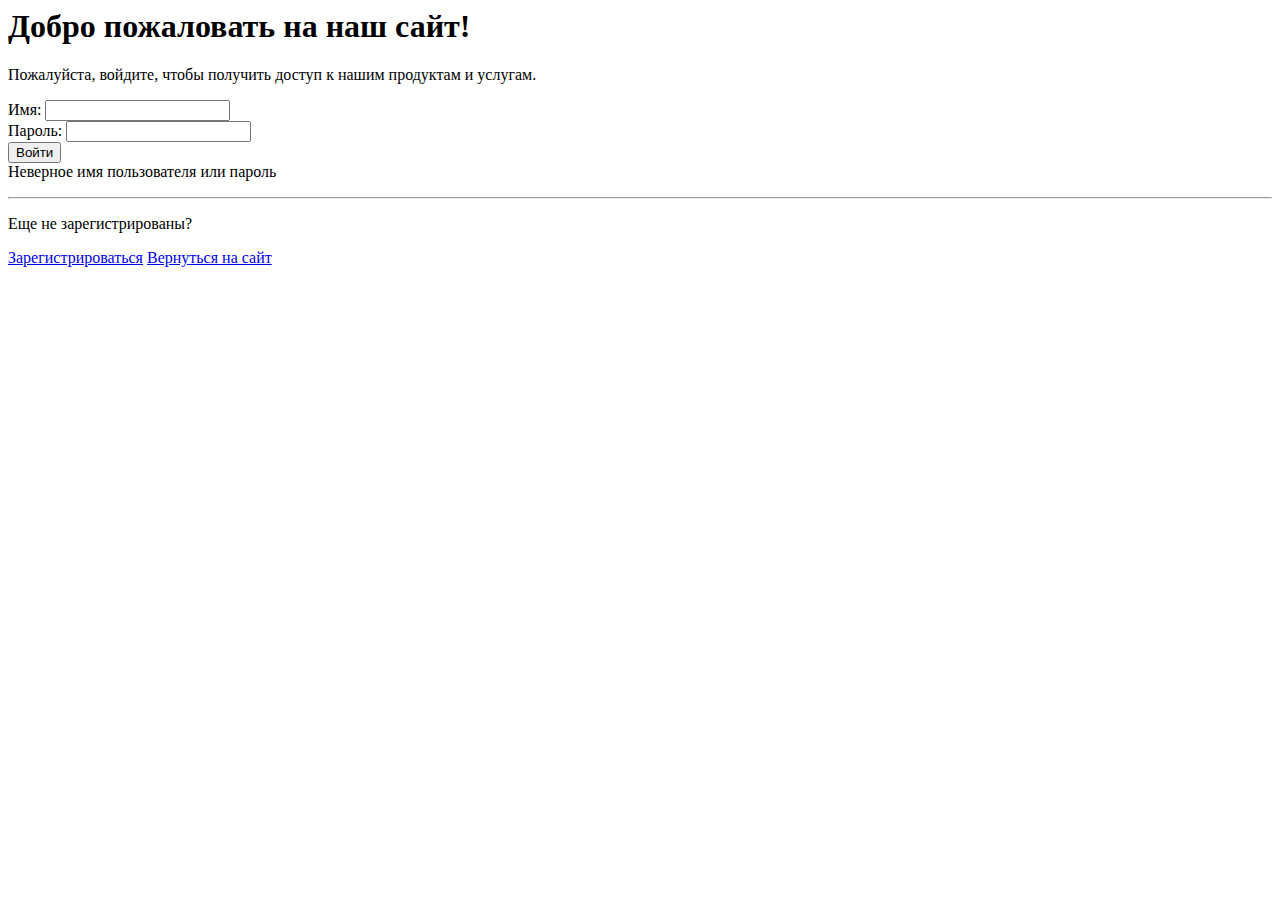
<file: src/main/resources/templates/login.html>
<html>
<head>
  <meta charset="UTF-8">
  <meta name="viewport"
        content="width=device-width, user-scalable=no, initial-scale=1.0, maximum-scale=1.0, minimum-scale=1.0">
  <meta http-equiv="X-UA-Compatible" content="ie=edge">
  <link rel="stylesheet" href="https://cdn.jsdelivr.net/npm/bootstrap@5.2.3/dist/css/bootstrap.min.css"
        integrity="sha384-rbsA2VBKQhggwzxH7pPCaAqO46MgnOM80zW1RWuH61DGLwZJEdK2Kadq2F9CUG65" crossorigin="anonymous">
  <title>Вход в аккаунт</title>
</head>
<body>

<div class="container mt-5">
  <h1>Добро пожаловать на наш сайт!</h1>
  <p class="mb-3">Пожалуйста, войдите, чтобы получить доступ к нашим продуктам и услугам.</p>
  <form th:method="POST" th:action="@{/process_login}">
    <div class="form-group mb-3">
      <label for="username">Имя:</label>
      <input type="text"
             class="form-control"
             name="username" id="username"
             required>
    </div>

    <div class="form-group mb-3">
      <label for="password">Пароль:</label>
      <input type="password" class="form-control" id="password" name="password" required>
    </div>

    <input type="submit" class="btn btn-primary mb-3" value="Войти">
    <!-- Обработкта ошибки -->
    <div class="alert alert-danger"
         role="alert"
         th:if="${param.error}">
      Неверное имя пользователя или пароль
    </div>
  </form>
  <hr class="mb-4">
  <p class="mb-3">Еще не зарегистрированы?</p>
  <a href="/auth/register" class="btn btn-success mb-3 mr-3">Зарегистрироваться</a>
  <a href="/" class="btn btn-secondary mb-3">Вернуться на сайт</a>
</div>
</body>
</html>
</file>
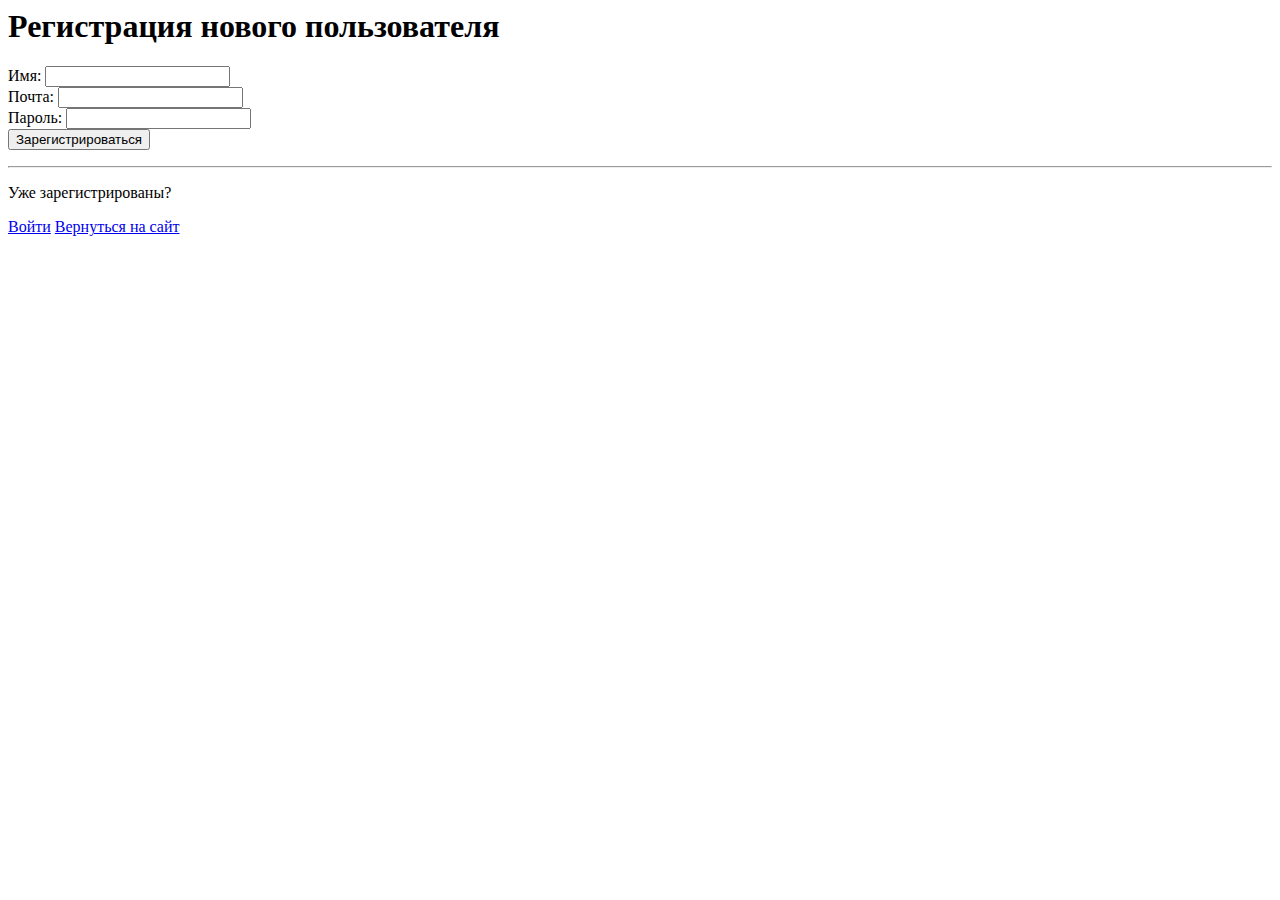
<file: src/main/resources/templates/register.html>
<html>
<head>
  <meta charset="UTF-8">
  <meta name="viewport"
        content="width=device-width, user-scalable=no, initial-scale=1.0, maximum-scale=1.0, minimum-scale=1.0">
  <meta http-equiv="X-UA-Compatible" content="ie=edge">
  <link rel="stylesheet" href="https://cdn.jsdelivr.net/npm/bootstrap@5.2.3/dist/css/bootstrap.min.css"
        integrity="sha384-rbsA2VBKQhggwzxH7pPCaAqO46MgnOM80zW1RWuH61DGLwZJEdK2Kadq2F9CUG65" crossorigin="anonymous">
  <title>Регисттрация аккаунта</title>
</head>
<body>
<div class="container mt-5">
  <h1>Регистрация нового пользователя</h1>
  <form method="POST" th:action="@{/auth/register}" th:object="${user}">

    <div class="form-group mb-3">
      <label for="username">Имя:</label>
      <input th:field="*{username}" type="text" class="form-control" id="username" name="username" required>
      <div th:if="${#fields.hasErrors('username')}" th:errors="*{username}" class="alert alert-danger mt-1"></div>
    </div>

    <div class="form-group mb-3">
      <label for="email">Почта:</label>
      <input th:field="*{email}" type="text" class="form-control" id="email" name="email" required>
      <div th:if="${#fields.hasErrors('email')}" th:errors="*{email}" class="alert alert-danger mt-1"></div>
    </div>

    <div class="form-group mb-3">
      <label for="password">Пароль:</label>
      <input th:field="*{password}" type="password" class="form-control" id="password" name="password" required>
      <div th:if="${#fields.hasErrors('password')}" th:errors="*{password}" class="alert alert-danger mt-1"></div>
    </div>
    <!--        <div class="form-group mb-3">-->
    <!--            <label for="repeatPassword">Подтверждение пароля:</label>-->
    <!--            <input th:field="*{repeatPassword}" type="password" class="form-control" id="repeatPassword"-->
    <!--                   name="passwordConfirm" required>-->
    <!--            <div th:if="${#fields.hasErrors('repeatPassword')}" th:errors="*{repeatPassword}"></div>-->
    <!--        </div>-->
    <button type="submit" class="btn btn-primary mb-3">Зарегистрироваться</button>
  </form>
  <hr class="mb-4">
  <p class="mb-3">Уже зарегистрированы?</p>
  <a href="/auth/login" class="btn btn-success mb-3 mr-3">Войти</a>
  <a href="/" class="btn btn-secondary mb-3">Вернуться на сайт</a>
</div>
</body>
</html>
</file>
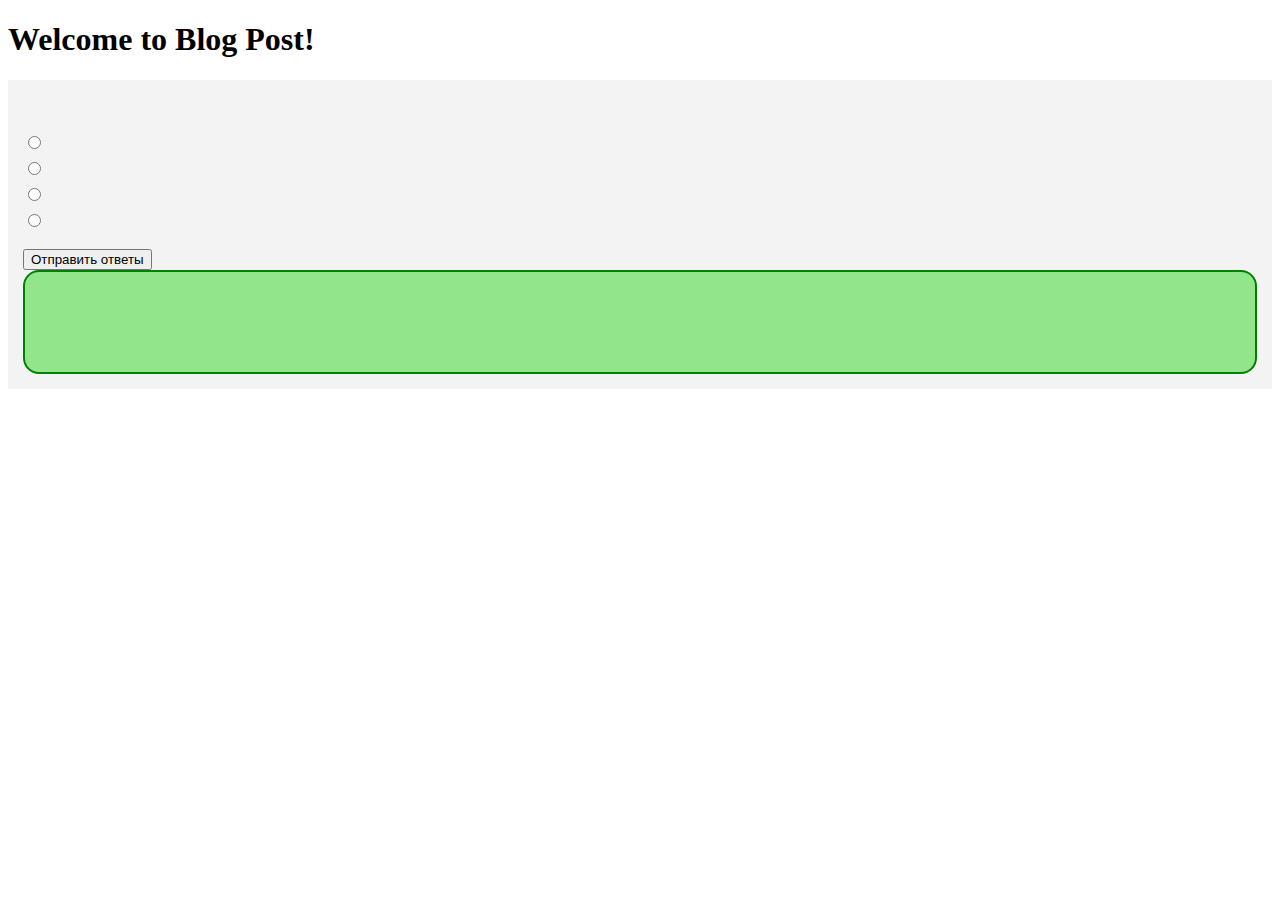
<file: src/main/resources/templates/test.html>
<!DOCTYPE html>
<html xmlns:th="http://www.thymeleaf.org"
      xmlns:layout="http://www.ultraq.net.nz/thymeleaf/layout"
      layout:decorate="layout"
      lang="en">
<head>
    <meta charset="UTF-8">
    <meta name="viewport"
          content="width=device-width, user-scalable=no, initial-scale=1.0, maximum-scale=1.0, minimum-scale=1.0">
    <meta http-equiv="X-UA-Compatible" content="ie=edge">
    <link rel="stylesheet" href="https://cdn.jsdelivr.net/npm/bootstrap@5.2.3/dist/css/bootstrap.min.css"
          integrity="sha384-rbsA2VBKQhggwzxH7pPCaAqO46MgnOM80zW1RWuH61DGLwZJEdK2Kadq2F9CUG65" crossorigin="anonymous">
    <link rel="icon" type="image/x-icon" href="assets/favicon.ico"/>
    <!-- Bootstrap icons-->
    <link href="https://cdn.jsdelivr.net/npm/bootstrap-icons@1.5.0/font/bootstrap-icons.css" rel="stylesheet"/>
    <title>Тема</title>
    <link rel="stylesheet" href="../static/style.css">
</head>
<body>
<section layout:fragment="content">
    <section class="py-5">
        <div class="container mt-5">
            <div class="row">
                <div class="col-lg-12">
                    <div class="mb-4">
                        <h1 class="fw-bolder mb-1" th:text="${test.getTestName()}">Welcome to Blog Post!</h1>
                    </div>
                    <section class="mb-5">
                        <p class="fs-5 mb-4" th:utext="${test.getDescription()}"></p>
                        <form th:unless="${isPassed.isSuccess}"
                              style="background-color:rgba(240,240,240,0.8); padding:15px;"
                              class="question_blocks" method="post"
                              th:action="@{/test/test-submit/{id}(id = ${test.id})}">
                            <div class="card p-2 mb-2"
                                 th:text="${'Для сдачи теста нужно наборать ' + test.getMinGrade() + ' баллов'}"
                            />

                            <div style="display: flex; flex-direction:column; gap:6px; padding-bottom: 18px;"
                                 class="question_block" th:each="question, qIndex : ${test.getQuestions()}">
                                <p th:text="${question.getQuestionText()}"></p>
                                <input type="hidden" th:name="'questions[' + ${qIndex.index} + '].questionId'"
                                       th:value="${question.id}"/>
                                <div>
                                    <input type="radio" th:name="'questions['+ ${qIndex.index} + '].selectedAnswer'"
                                           th:value="1"
                                    />
                                    <label th:text="${question.firstAnswer}"/>                                    </label>

                                </div>
                                <div>
                                    <input type="radio" th:name="'questions['+ ${qIndex.index} + '].selectedAnswer'"
                                           th:value="2"
                                    />
                                    <label th:text="${question.secondAnswer}"/>


                                </div>
                                <div>
                                    <input type="radio" th:name="'questions['+ ${qIndex.index} + '].selectedAnswer'"
                                           th:value="3"
                                    />
                                    <label th:text="${question.thirdAnswer}"/>


                                </div>
                                <div>
                                    <input type="radio" th:name="'questions['+ ${qIndex.index} + '].selectedAnswer'"
                                           th:value="4"
                                    />
                                    <label th:text="${question.fourthAnswer}"/>


                                </div>
                            </div>
                            <button type="submit" class="btn btn-primary">Отправить ответы</button>
                        </form>
                        <div style="height: 100px; display: flex; align-items:center; background-color:#92E689; border-radius:16px; border: 2px solid green"
                             th:if="${isPassed.isSuccess}">
                            <p style="margin:0; font-size: 24px; padding-left: 16px"
                               th:text="${'Поздравляю, вы успешно сдали этот с ' + isPassed.tries + ' попытки!'}"
                            />
                        </div>
                    </section>
                </div>
                <!-- Side widgets-->
            </div>
        </div>
    </section>
</section>
</body>
</html>
</file>
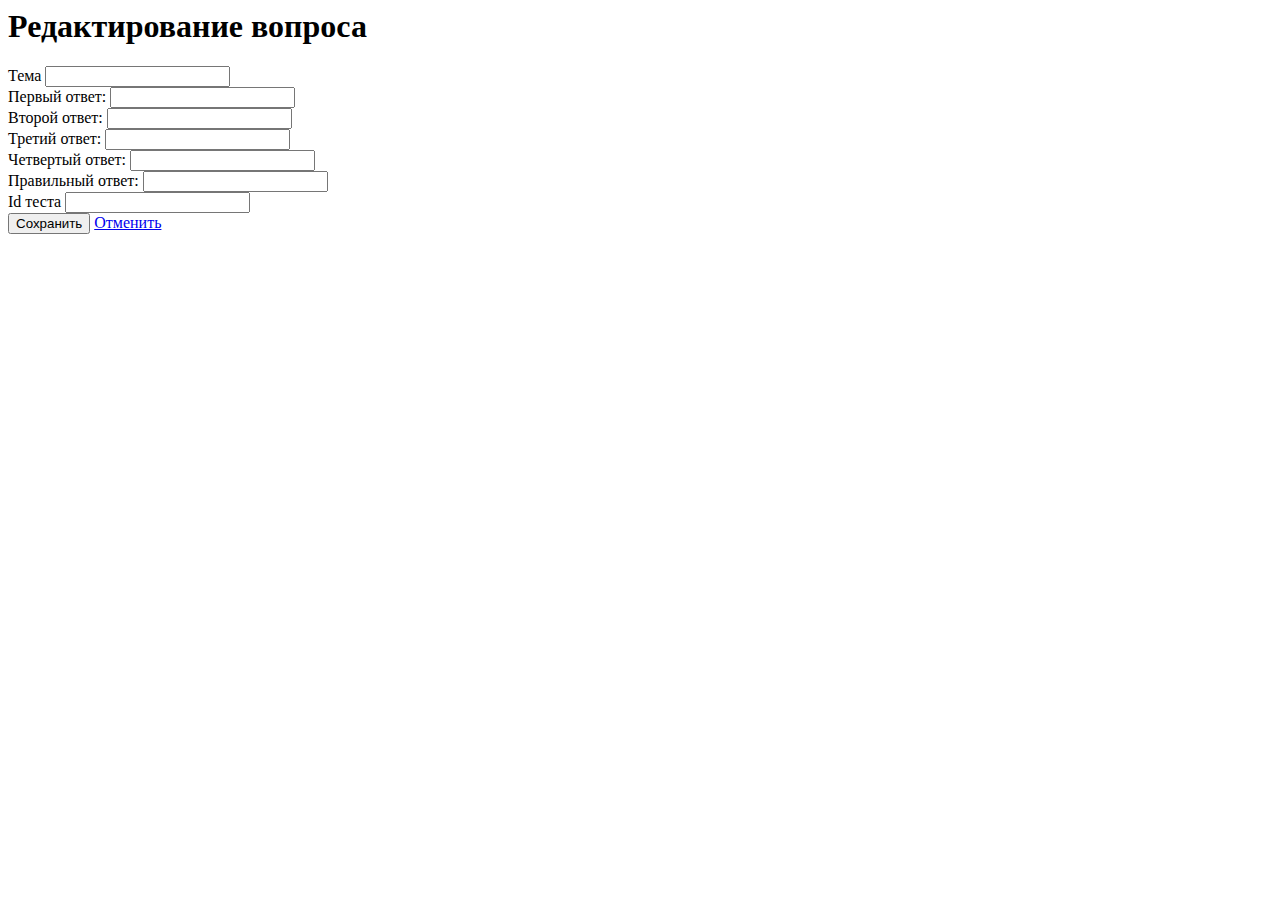
<file: src/main/resources/templates/admin/edit-question.html>
<html xmlns:th="http://www.thymeleaf.org" xmlns:layout="http://www.ultraq.net.nz/thymeleaf/layout"
      layout:decorate="admin/admin_layout"
>
<head>
    <meta charset="UTF-8">
    <title>Редактирование вопроса</title>
</head>
<body>

<section layout:fragment="content">
    <div class="container mt-5">
        <h1>Редактирование вопроса</h1>
        <form th:method="post" th:action="@{/admin/questions/edit}" th:object="${question}">
            <input type="hidden" th:field="*{id}"/>

            <div class="form-group mb-3">
                <label for="test_name">Тема</label>
                <input type="text" class="form-control" id="test_name" th:field="*{questionText}"/>
            </div>

            <div class="form-group mb-3">
                <label for="first_answer">Первый ответ:</label>
                <input type="text" class="form-control" id="first_answer" th:field="*{firstAnswer}"/>
            </div>

            <div class="form-group mb-3">
                <label for="second_answer">Второй ответ:</label>
                <input type="text" class="form-control" id="second_answer" th:field="*{secondAnswer}"/>
            </div>

            <div class="form-group mb-3">
                <label for="third_answer">Третий ответ:</label>
                <input type="text" class="form-control" id="third_answer" th:field="*{thirdAnswer}"/>
            </div>

            <div class="form-group mb-3">
                <label for="fourth_answer">Четвертый ответ:</label>
                <input type="text" class="form-control" id="fourth_answer" th:field="*{fourthAnswer}"/>
            </div>

            <div class="form-group mb-3">
                <label for="correct_answer">Правильный ответ:</label>
                <input type="number" class="form-control" id="correct_answer" th:field="*{correctAnswer}"/>
            </div>

            <div class="form-group mb-3">
                <label for="test_id">Id теста</label>
                <input type="text" class="form-control" id="test_id" th:field="*{test}"/>
            </div>

            <button type="submit" class="btn btn-primary">Сохранить</button>
            <a href="/admin/users" class="btn btn-secondary">Отменить</a>
        </form>
    </div>
</section>
</body>
</html>
</file>
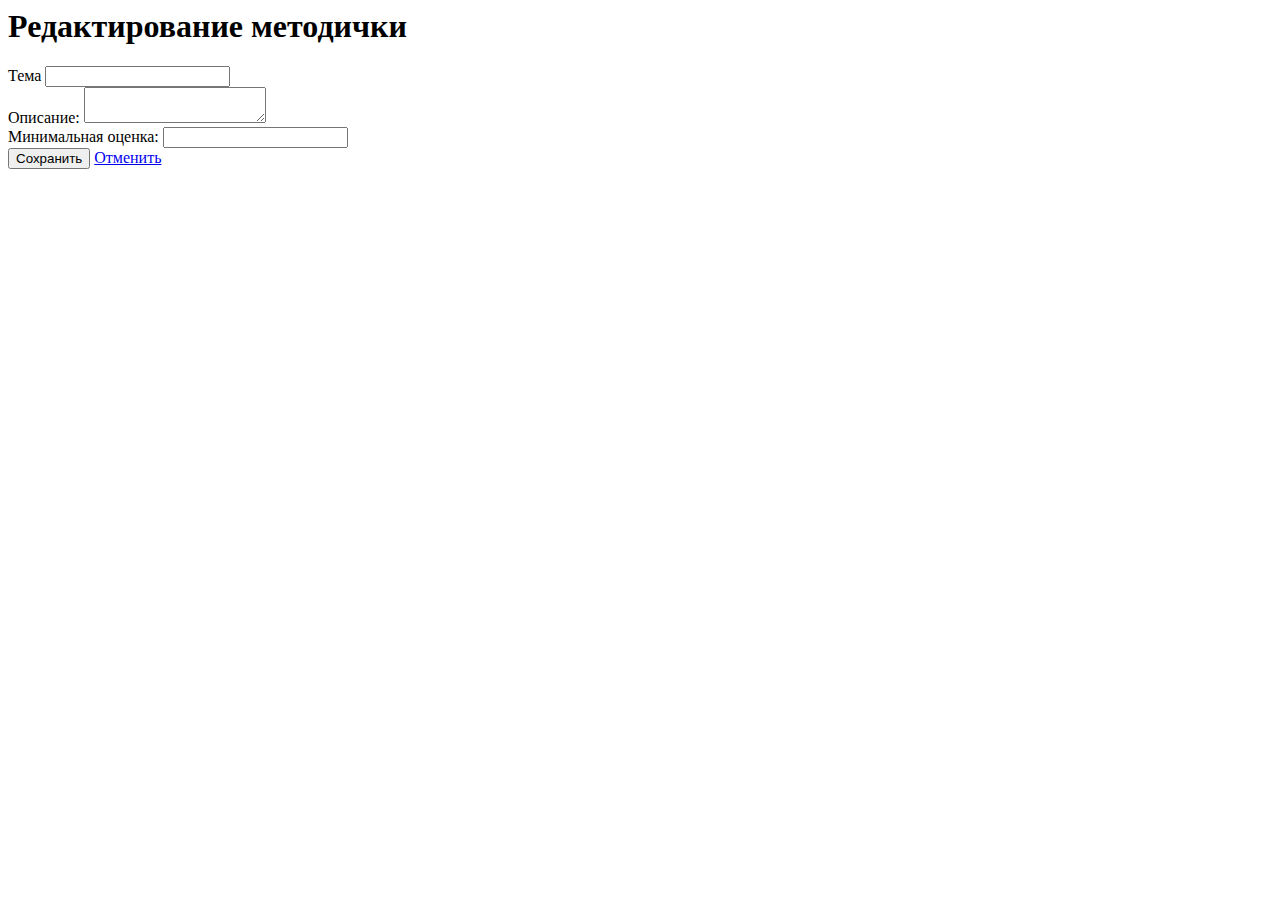
<file: src/main/resources/templates/admin/edit-test.html>
<html xmlns:th="http://www.thymeleaf.org" xmlns:layout="http://www.ultraq.net.nz/thymeleaf/layout"
      layout:decorate="admin/admin_layout"
>
<head>
    <meta charset="UTF-8">
    <title>Редактирование методички</title>
</head>
<body>

<section layout:fragment="content">
    <div class="container mt-5">
        <h1>Редактирование методички</h1>
        <form th:method="post" th:action="@{/admin/tests/edit}" th:object="${test}">
            <input type="hidden" th:field="*{id}"/>

            <div class="form-group mb-3">
                <label for="test_name">Тема</label>
                <input type="text" class="form-control" id="test_name" th:field="*{testName}"/>
            </div>

            <div class="form-group mb-3">
                <label for="description">Описание:</label>
                <textarea class="form-control" id="description" th:field="*{description}"></textarea>
            </div>

            <div class="form-group mb-3">
                <label for="min_grade">Минимальная оценка:</label>
                <input type="number" class="form-control" id="min_grade" th:field="*{minGrade}"/>
            </div>

            <button type="submit" class="btn btn-primary">Сохранить</button>
            <a href="/admin/users" class="btn btn-secondary">Отменить</a>
        </form>
    </div>
</section>
</body>
</html>
</file>
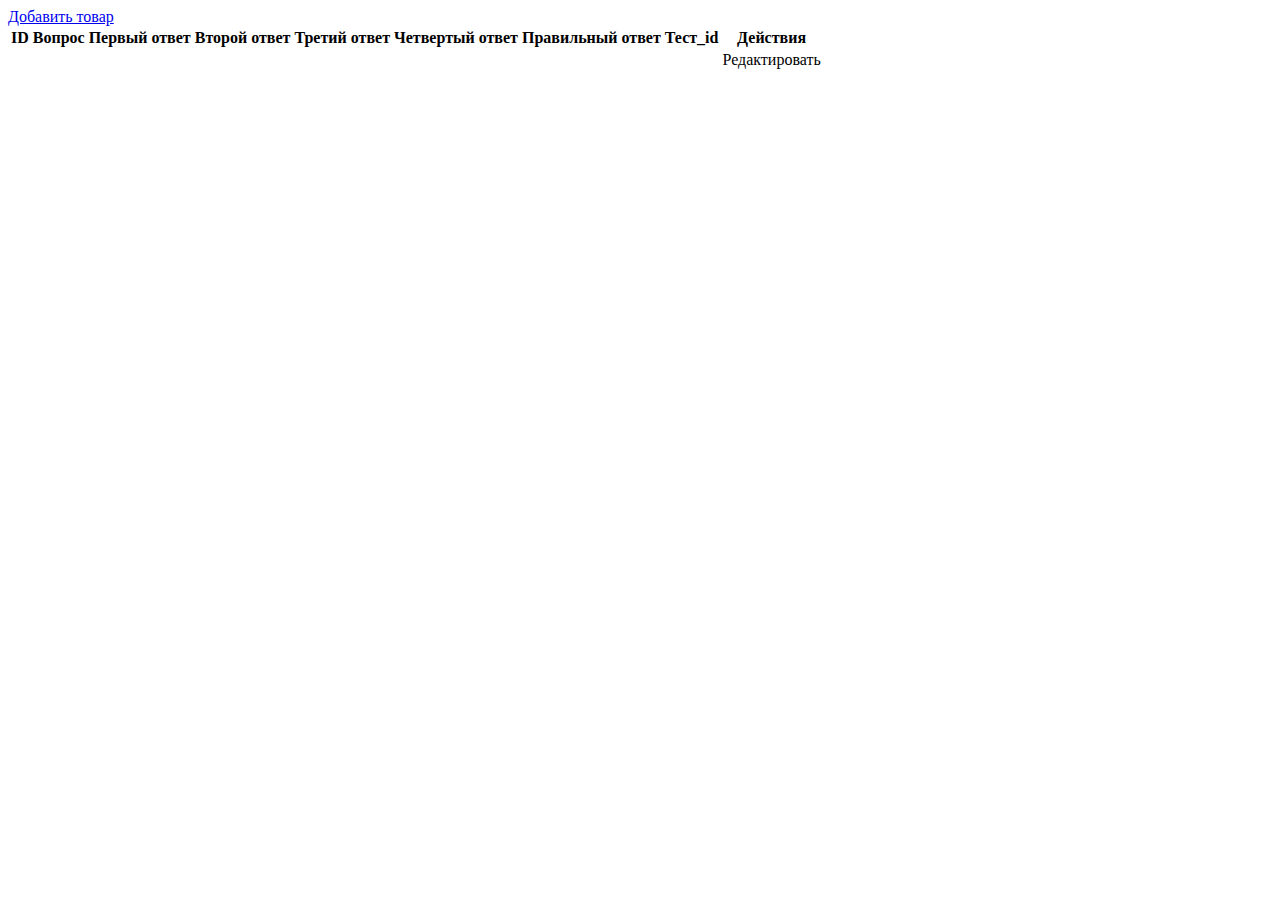
<file: src/main/resources/templates/admin/questions.html>
<html xmlns:th="http://www.thymeleaf.org" xmlns:layout="http://www.ultraq.net.nz/thymeleaf/layout"
      layout:decorate="admin/admin_layout"
>
<head>
  <meta charset="UTF-8">
  <title>Список товаров</title>
</head>
<body>

<section layout:fragment="content">
  <div class="container mt-5">

    <div class="mt-3 mb-2">
      <a href="/admin/questions/add" class="btn btn-primary">Добавить товар</a>
    </div>

    <table class="table table-striped table-hover table-bordered">
      <thead class="table-dark">
      <tr>
        <th scope="col">ID</th>
        <th scope="col">Вопрос</th>
        <th scope="col">Первый ответ</th>
        <th scope="col">Второй ответ</th>
        <th scope="col">Третий ответ</th>
        <th scope="col">Четвертый ответ</th>
        <th scope="col">Правильный ответ</th>
        <th scope="col">Тест_id</th>
        <th scope="col">Действия</th>
      </tr>
      </thead>
      <tbody>
      <tr th:each="question : ${questions}">
        <td class="align-middle text-center" th:text="${question.getId()}"></td>
        <td class="align-middle" th:text="${question.getQuestionText()}"></td>
        <td class="align-middle" th:text="${question.getFirstAnswer()}"></td>
        <td class="align-middle" th:text="${question.getSecondAnswer()}"></td>
        <td class="align-middle" th:text="${question.getThirdAnswer()}"></td>
        <td class="align-middle" th:text="${question.getFourthAnswer()}"></td>
        <td class="align-middle" th:text="${question.getCorrectAnswer()}"></td>
        <td class="align-middle" th:text="${question.getTest().getId()}"></td>
        <td class="align-middle text-center">
          <a th:href="@{/admin/questions/edit/{id}(id=${question.getId()})}"
             class="btn btn-sm btn-outline-secondary me-2">Редактировать</a>
        </td>
      </tr>
      </tbody>
    </table>

  </div>
</section>
</body>
</html>
</file>
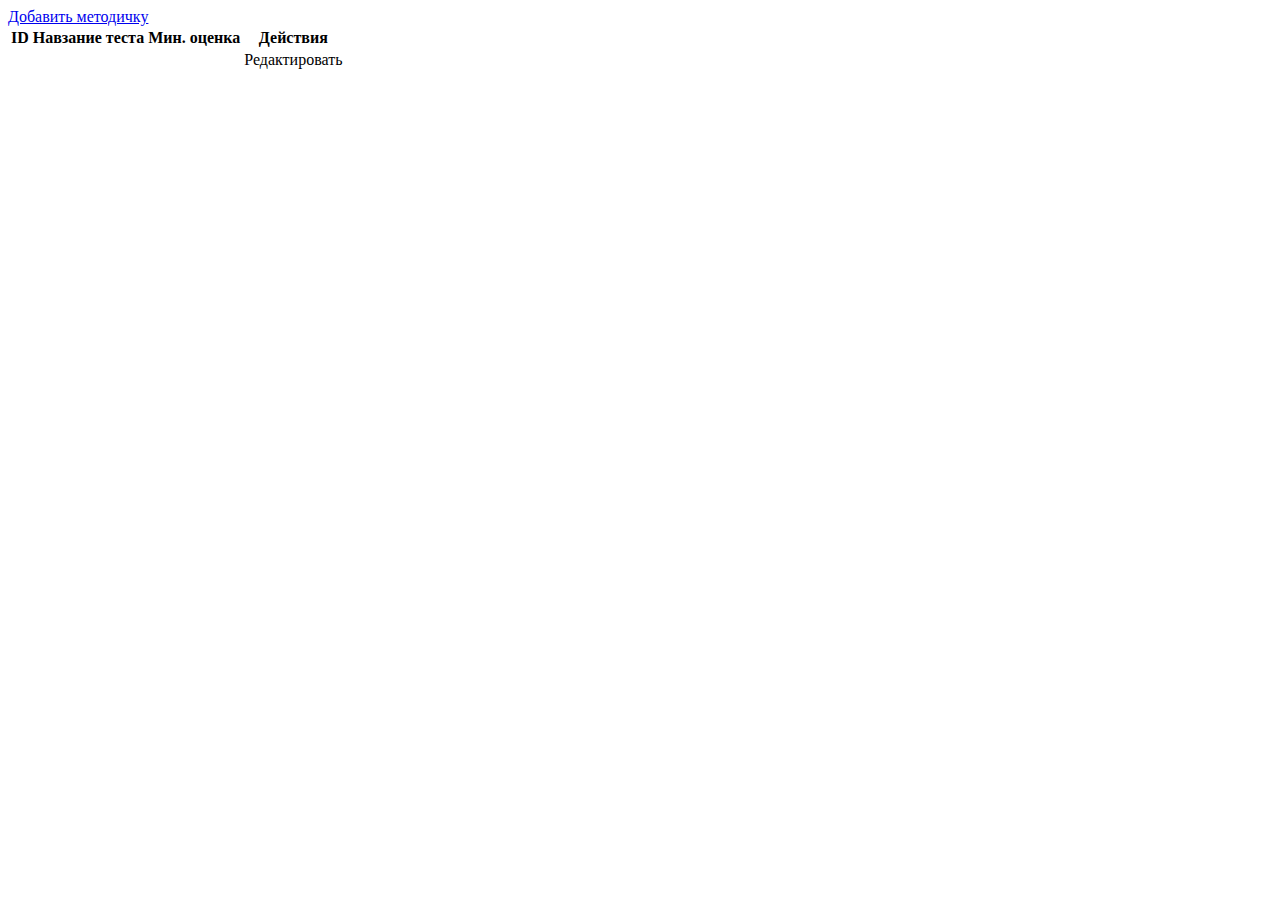
<file: src/main/resources/templates/admin/tests.html>
<html xmlns:th="http://www.thymeleaf.org" xmlns:layout="http://www.ultraq.net.nz/thymeleaf/layout"
      layout:decorate="admin/admin_layout"
>
<head>
  <meta charset="UTF-8">
  <title>Список товаров</title>
</head>
<body>

<section layout:fragment="content">
  <div class="container mt-5">

    <div class="mt-3 mb-2">
      <a href="/admin/tests/add" class="btn btn-primary">Добавить методичку</a>
    </div>

    <table class="table table-striped table-hover table-bordered">
      <thead class="table-dark">
      <tr>
        <th scope="col">ID</th>
        <th scope="col">Навзание теста</th>
        <th scope="col">Мин. оценка</th>
        <th scope="col">Действия</th>
      </tr>
      </thead>
      <tbody>
      <tr th:each="test : ${tests}">
      <td class="align-middle text-center" th:text="${test.getId()}"></td>
        <td class="align-middle" th:text="${test.getTestName()}"></td>
        <td class="align-middle" th:text="${test.getMinGrade()}"></td>
        <td class="align-middle text-center">
          <a th:href="@{/admin/tests/edit/{id}(id=${test.getId()})}"
             class="btn btn-sm btn-outline-secondary me-2">Редактировать</a>
        </td>
      </tr>
      </tbody>
    </table>

  </div>
</section>
</body>
</html>
</file>
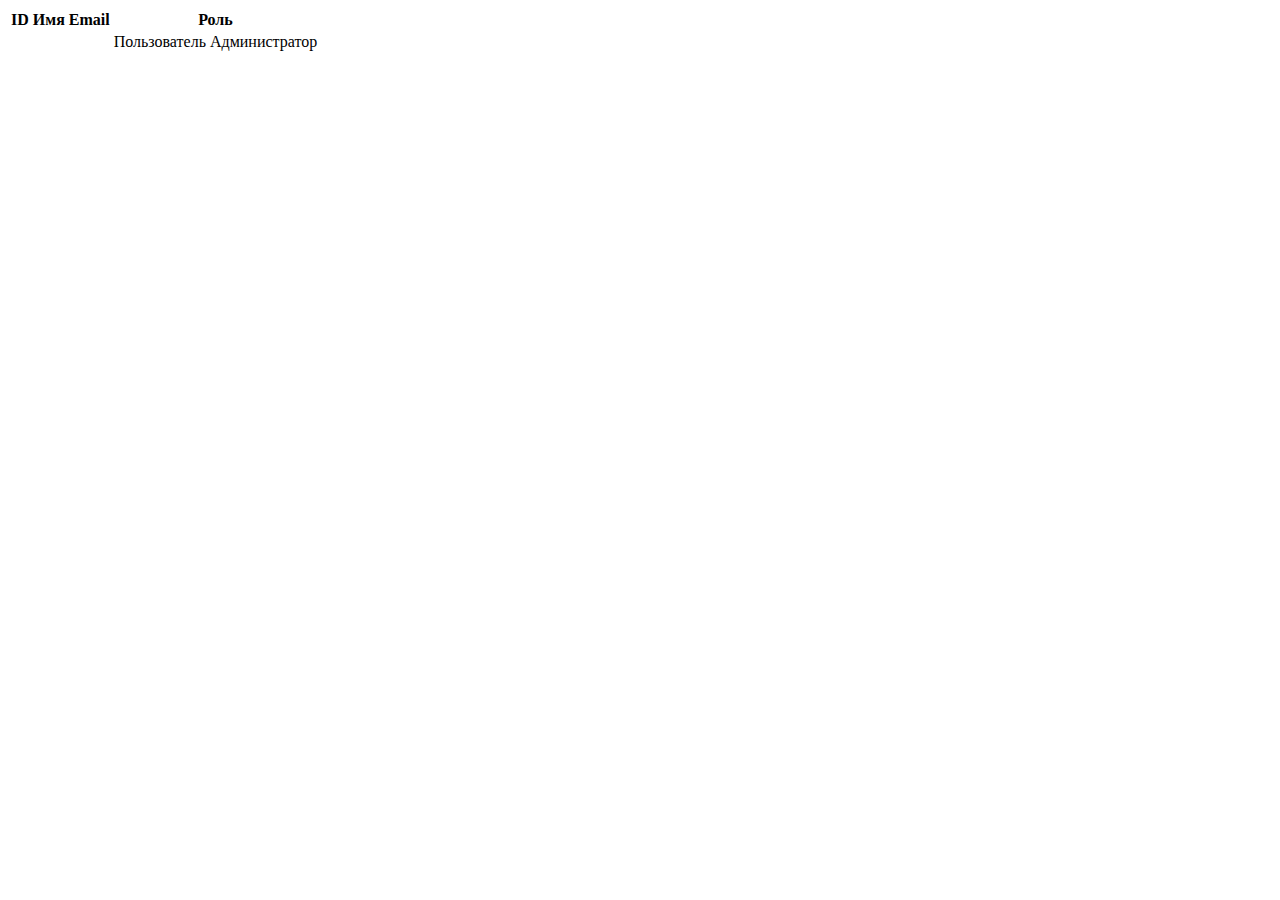
<file: src/main/resources/templates/admin/users.html>
<html xmlns:th="http://www.thymeleaf.org" xmlns:layout="http://www.ultraq.net.nz/thymeleaf/layout"
      layout:decorate="admin/admin_layout"
>
<head>
  <meta charset="UTF-8">
  <title>Список пользователей</title>
</head>
<body>

<section layout:fragment="content">
  <div class="container mt-5">

    <table class="table table-striped table-hover table-bordered">
      <thead class="table-dark">
      <tr>
        <th scope="col">ID</th>
        <th scope="col">Имя</th>
        <th scope="col">Email</th>
        <th scope="col">Роль</th>
      </tr>
      </thead>
      <tbody>
      <tr th:each="user : ${users}">
        <td class="align-middle text-center" th:text="${user.getId()}"></td>
        <td class="align-middle text-center" th:text="${user.getUsername()}"></td>
        <td class="align-middle text-center" th:text="${user.getEmail()}"></td>
        <td class="align-middle">
          <span class="badge bg-primary text-center w-25" th:if="${user.getRole() == 'ROLE_USER'}">Пользователь</span>
          <span class="badge bg-danger text-center w-25" th:if="${user.getRole() == 'ROLE_ADMIN'}">Администратор</span>
        </td>
      </tr>
      </tbody>
    </table>
  </div>
</section>
</body>
</html>
</file>
<file: src/main/resources/static/style.css>
p{
    padding: 0;
}

.question_blocks{
    background-color:rgba(240,240,240,0.8);
    padding:15px;
}

.question_block{
    display: flex;
    flex-direction:column;
    gap:6px;
    padding-bottom: 18px;
}
</file>
